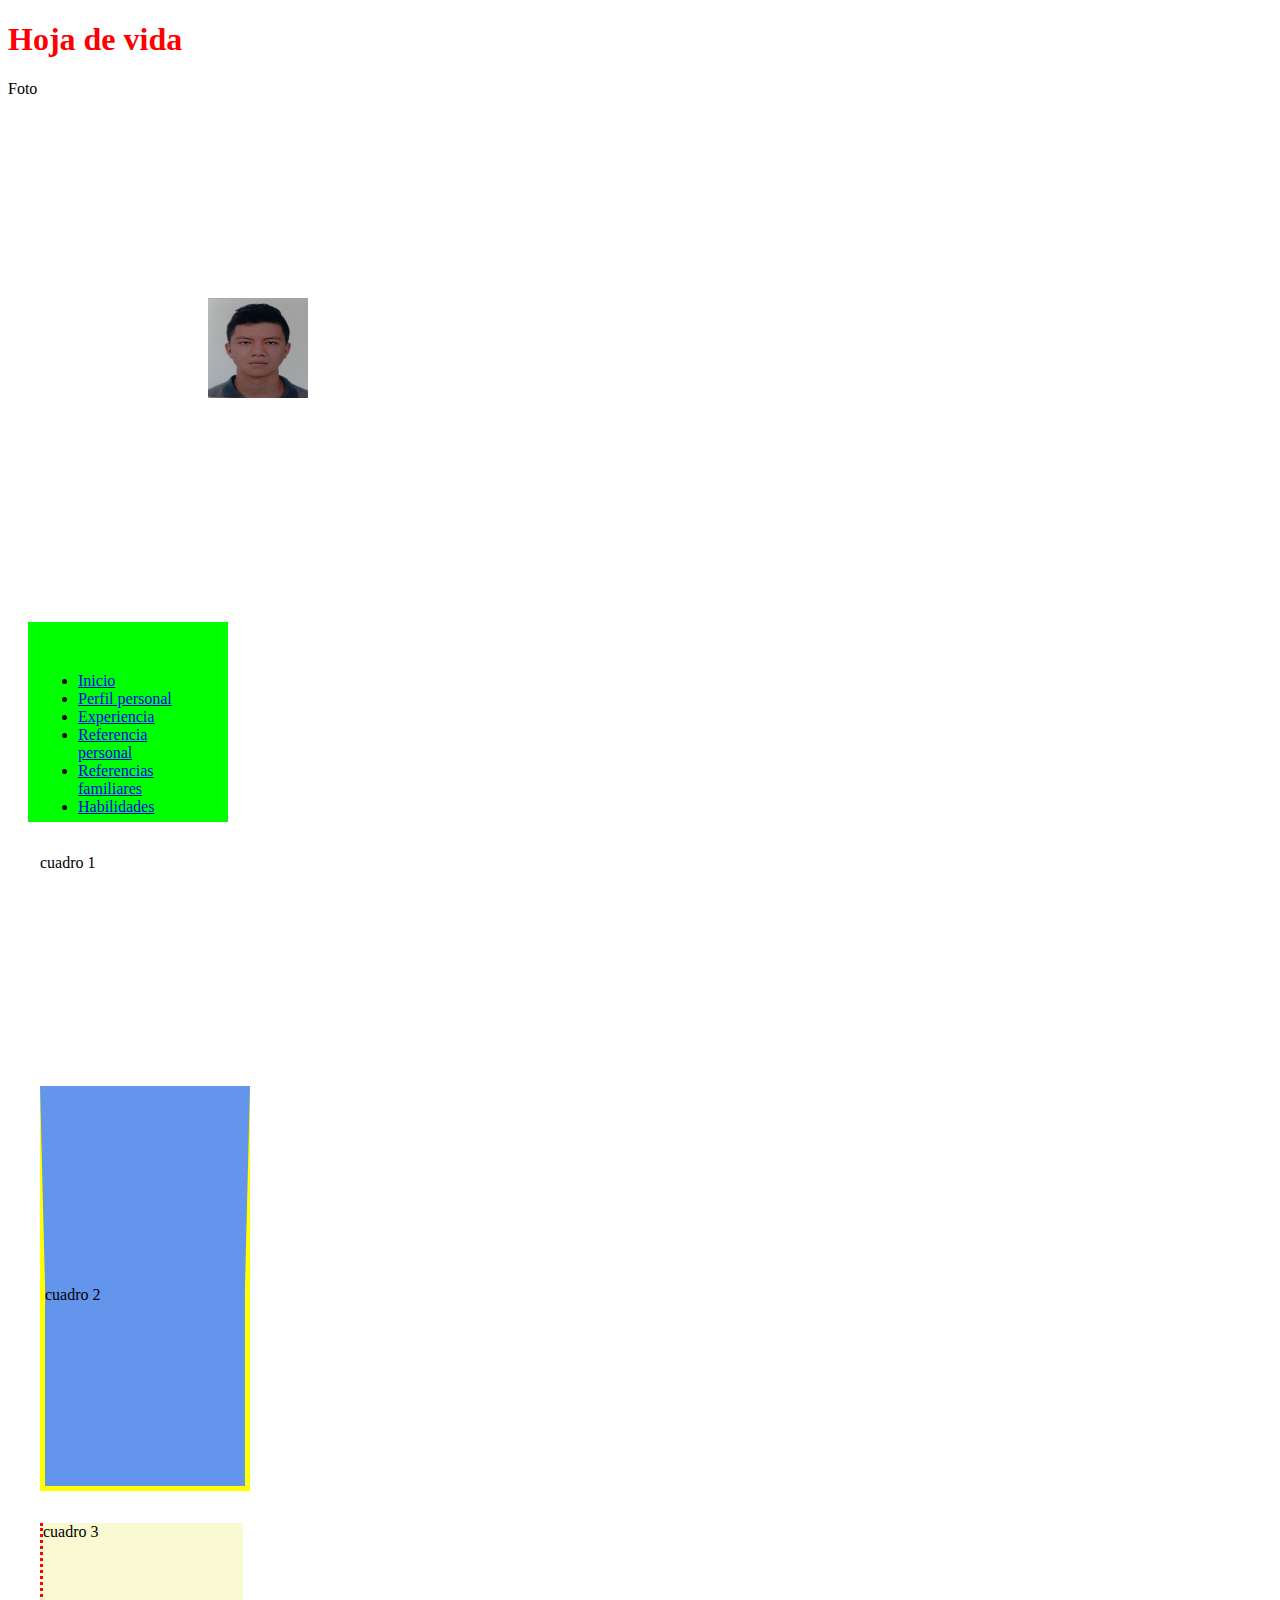
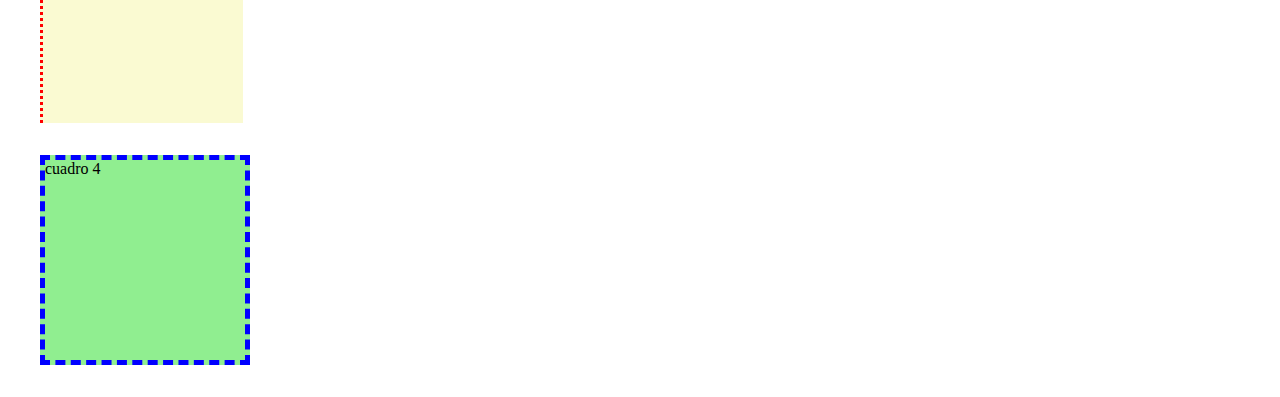
<file: Index.html>
<!DOCTYPE html>
<html lang="en">
<head>
    <meta charset="UTF-8">
    <meta http-equiv="X-UA-Compatible" content="IE=edge">
    <meta name="viewport" content="width=device-width, initial-scale=1.0">
    <title>Inicio</title>
    <link rel="stylesheet" href="css/Estilohdv.css">
</head>
<body>
    <header>
        <H1>Hoja de vida</H1>
        <div>
            <nav>
                <div>Foto</div>

                 <img class="box-2"src="Imagenes/Mi foto.jpg"/>

                 <ul class="box-1">
                    <li><a href="Index.html">Inicio</a></li>
                    <li><a href="Pagina hoja de vida/Perfil_personal.html">Perfil personal</a></li>
                    <li><a href="Pagina hoja de vida/Experiencia.html">Experiencia</a></li>
                    <li><a href="Pagina hoja de vida/Perfil_personal.html">Referencia personal</a></li>
                    <li><a href="Pagina hoja de vida/Referencias_familiarescopy.html">Referencias familiares</a></li>
                    <li><a href="Pagina hoja de vida/Habilidades.html">Habilidades</a></li>
                 </ul>
            </nav>
        </div>
</header>
<p class="box-3">cuadro 1</p>
<p class="box-4">cuadro 2</p>
<p class="box-5">cuadro 3</p>
<p class="box-6">cuadro 4</p>
</body>
</html>
</file>
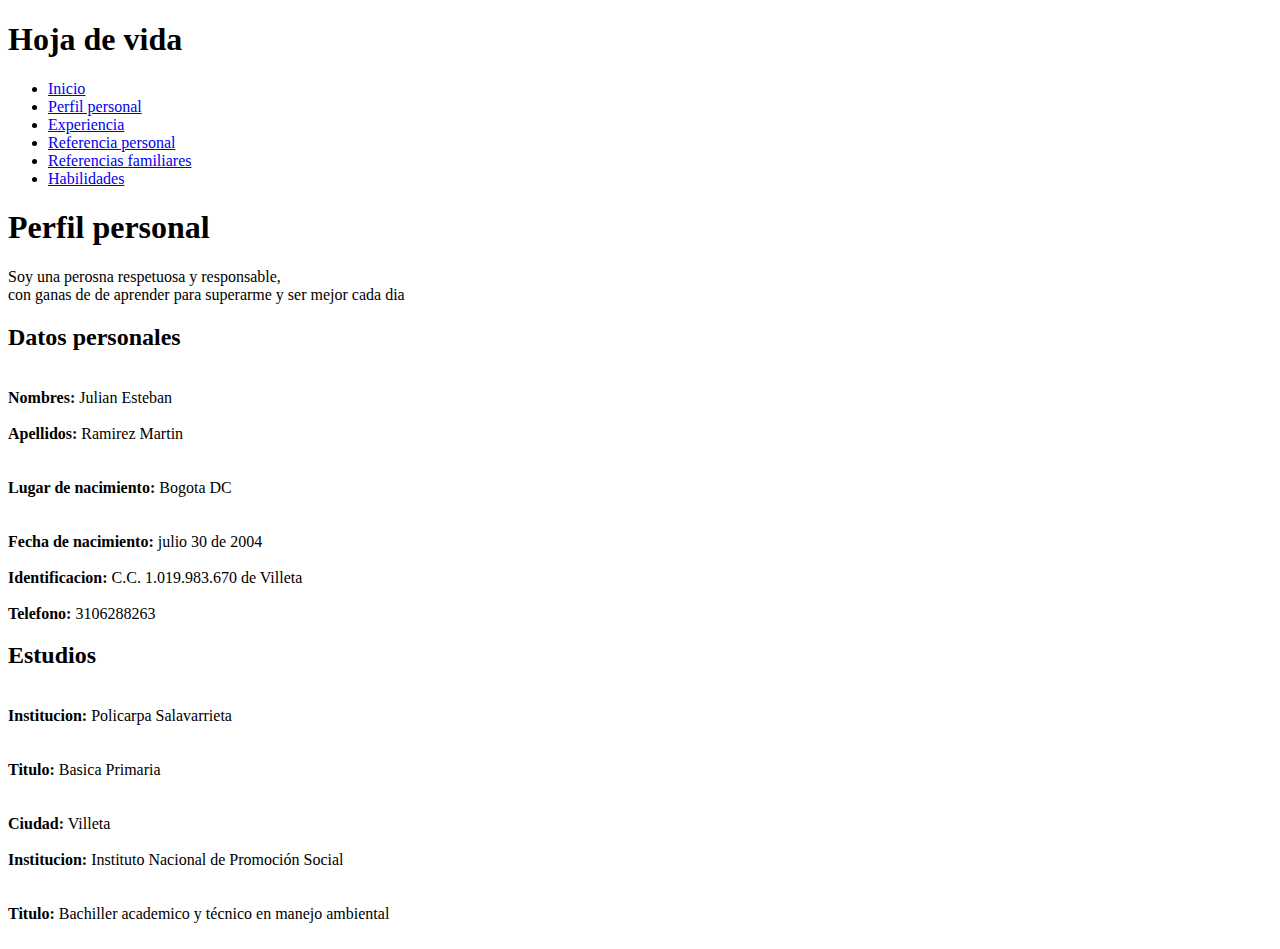
<file: Pagina hoja de vida/Perfil_personal.html>
<!DOCTYPE html>
<html lang="en">
<head>
    <meta charset="UTF-8">
    <meta http-equiv="X-UA-Compatible" content="IE=edge">
    <meta name="viewport" content="width=device-width, initial-scale=1.0">
    <title>Perfil personal</title>
</head>
<body>
    <header>
        <H1>Hoja de vida</H1>
        <div>
            <nav>
                 <ul>
                    <li><a href="file:///C:/Users/Aprendiz/Music/Index.html">Inicio</a></li>
                    <li><a href="Perfil_personal.html">Perfil personal</a></li>
                    <li><a href="Experiencia.html">Experiencia</a></li>
                    <li><a href="Referencia_personal.html">Referencia personal</a></li>
                    <li><a href="Referencias_familiares copy.html">Referencias familiares</a></li>
                    <li><a href="Habilidades.html">Habilidades</a></li>
                 </ul>
            </nav>
        </div>

        <h1>Perfil personal</h1>

    <p><div>Soy una perosna respetuosa y responsable,</div>
        <div>con ganas de de aprender para superarme y ser mejor cada dia</div></p>

    <h2>Datos personales</h2>

     <br><b>Nombres:</b> Julian Esteban<br>  
     <br><div><b>Apellidos:</b> Ramirez Martin</div><br>
     <br> <div><b>Lugar de nacimiento:</b> Bogota DC</div><br>
     <br><b>Fecha de nacimiento:</B> julio 30 de 2004<br>
     <br><b>Identificacion:</b> C.C. 1.019.983.670 de Villeta<br>
     <br><b>Telefono:</b> 3106288263<br>

     <h2>Estudios</h2>

     <br><div><b>Institucion:</b> Policarpa Salavarrieta</div><br>
     <br><div><b>Titulo:</b> Basica Primaria</div><br>
     <br><div><b>Ciudad:</b> Villeta</div>
     <br><div><b>Institucion:</b> Instituto Nacional de Promoción Social</div><br>
     <br><div><b>Titulo:</b> Bachiller academico y técnico en manejo ambiental</div><br>

</header>
</body>
</html>
</file>
<file: css/Estilohdv.css>
H1{
    color: red;
}

[class*=box]{
    width: 200px;
    height: 200px;
    margin: 2em;
}
.box-1{
    width: 100px;
    height: 100px;
    background: lime;
    padding: 50px;
    margin: 20px;
}

.box-2{
    margin: 200px;
    width: 100px;
    height: 100px;
    background: lightcoral;
}

.box-3{
    width: 200px;
    height: 200px;
    margin: 2em;
}

.box-4{
    background: cornflowerblue;
    border: 5px solid yellow;
    border-top-width: 200px;
    border-top-color: transparent;
}

.box-5{
    background: lightgoldenrodyellow;
    border-left-style: dotted;
    border-left-color: red;
}

.box-6{
    background: lightgreen;
    border: 5px dashed blue;
}
</file>
